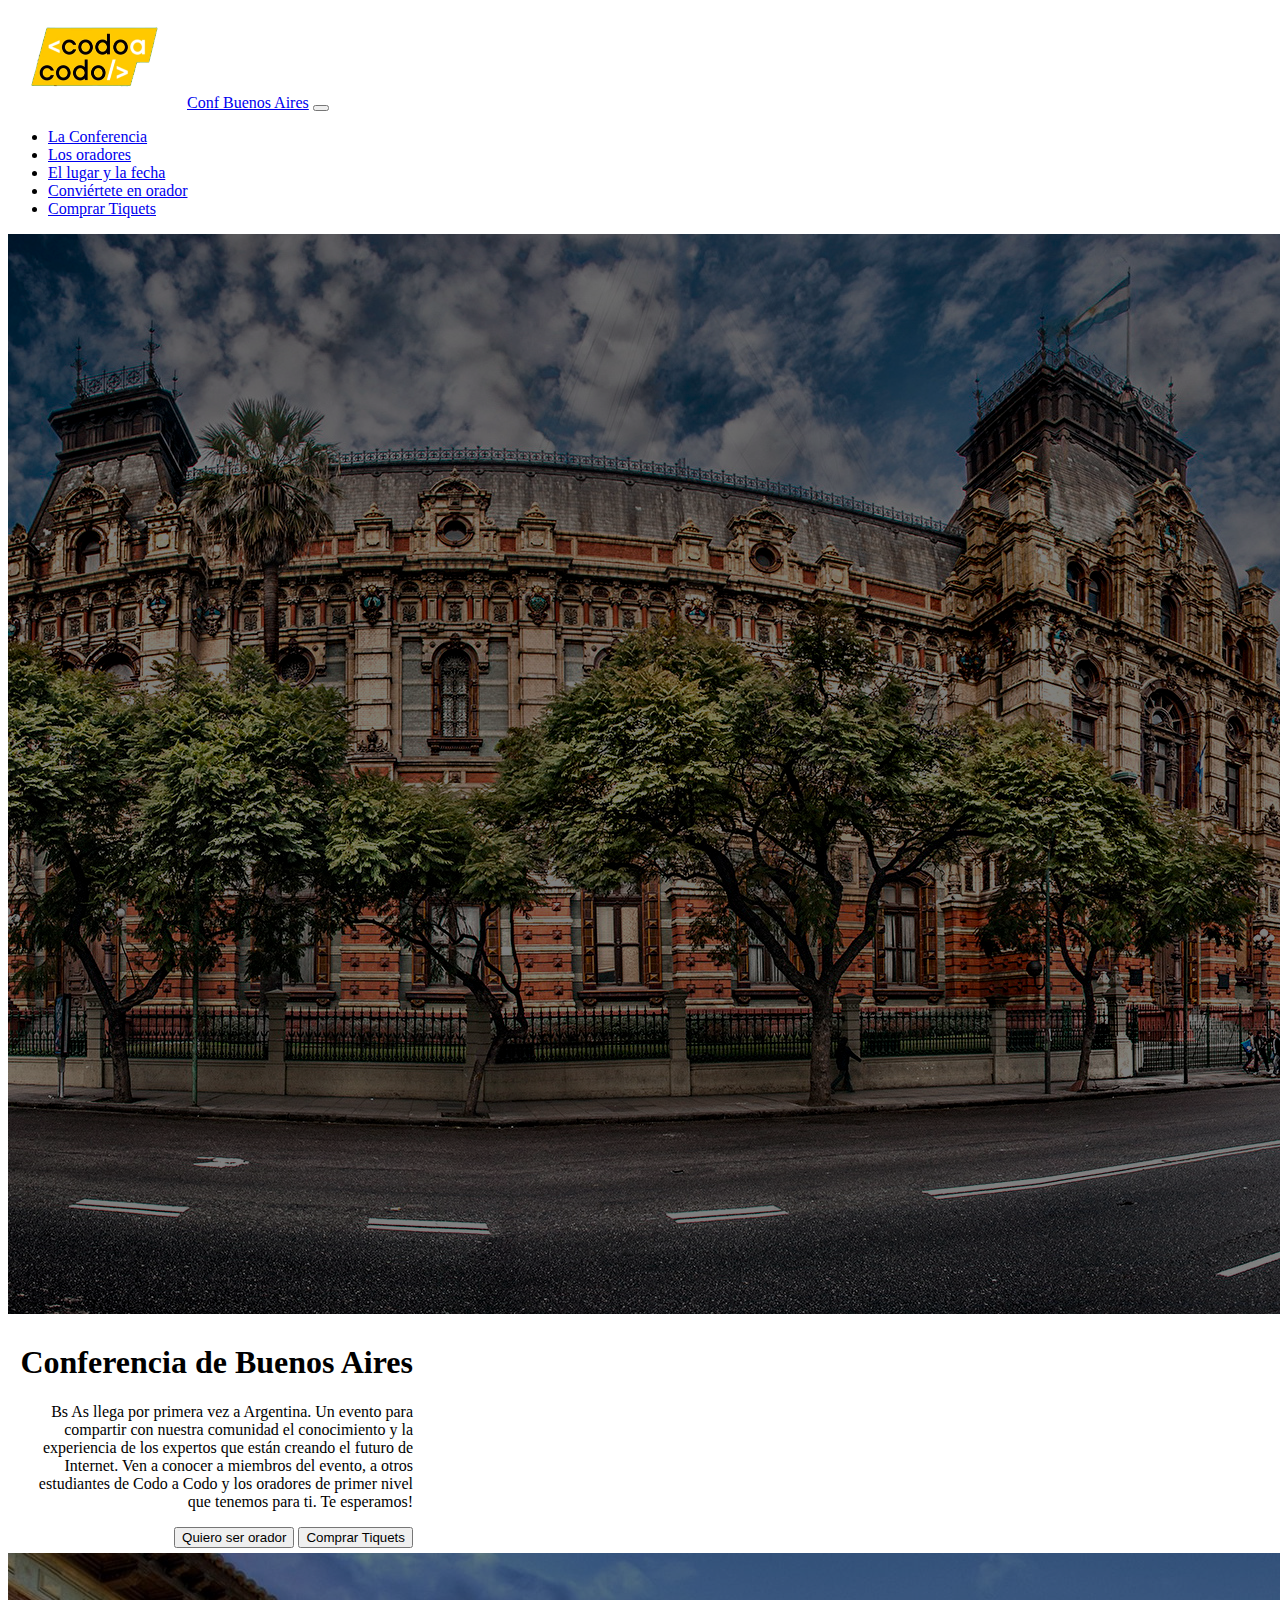
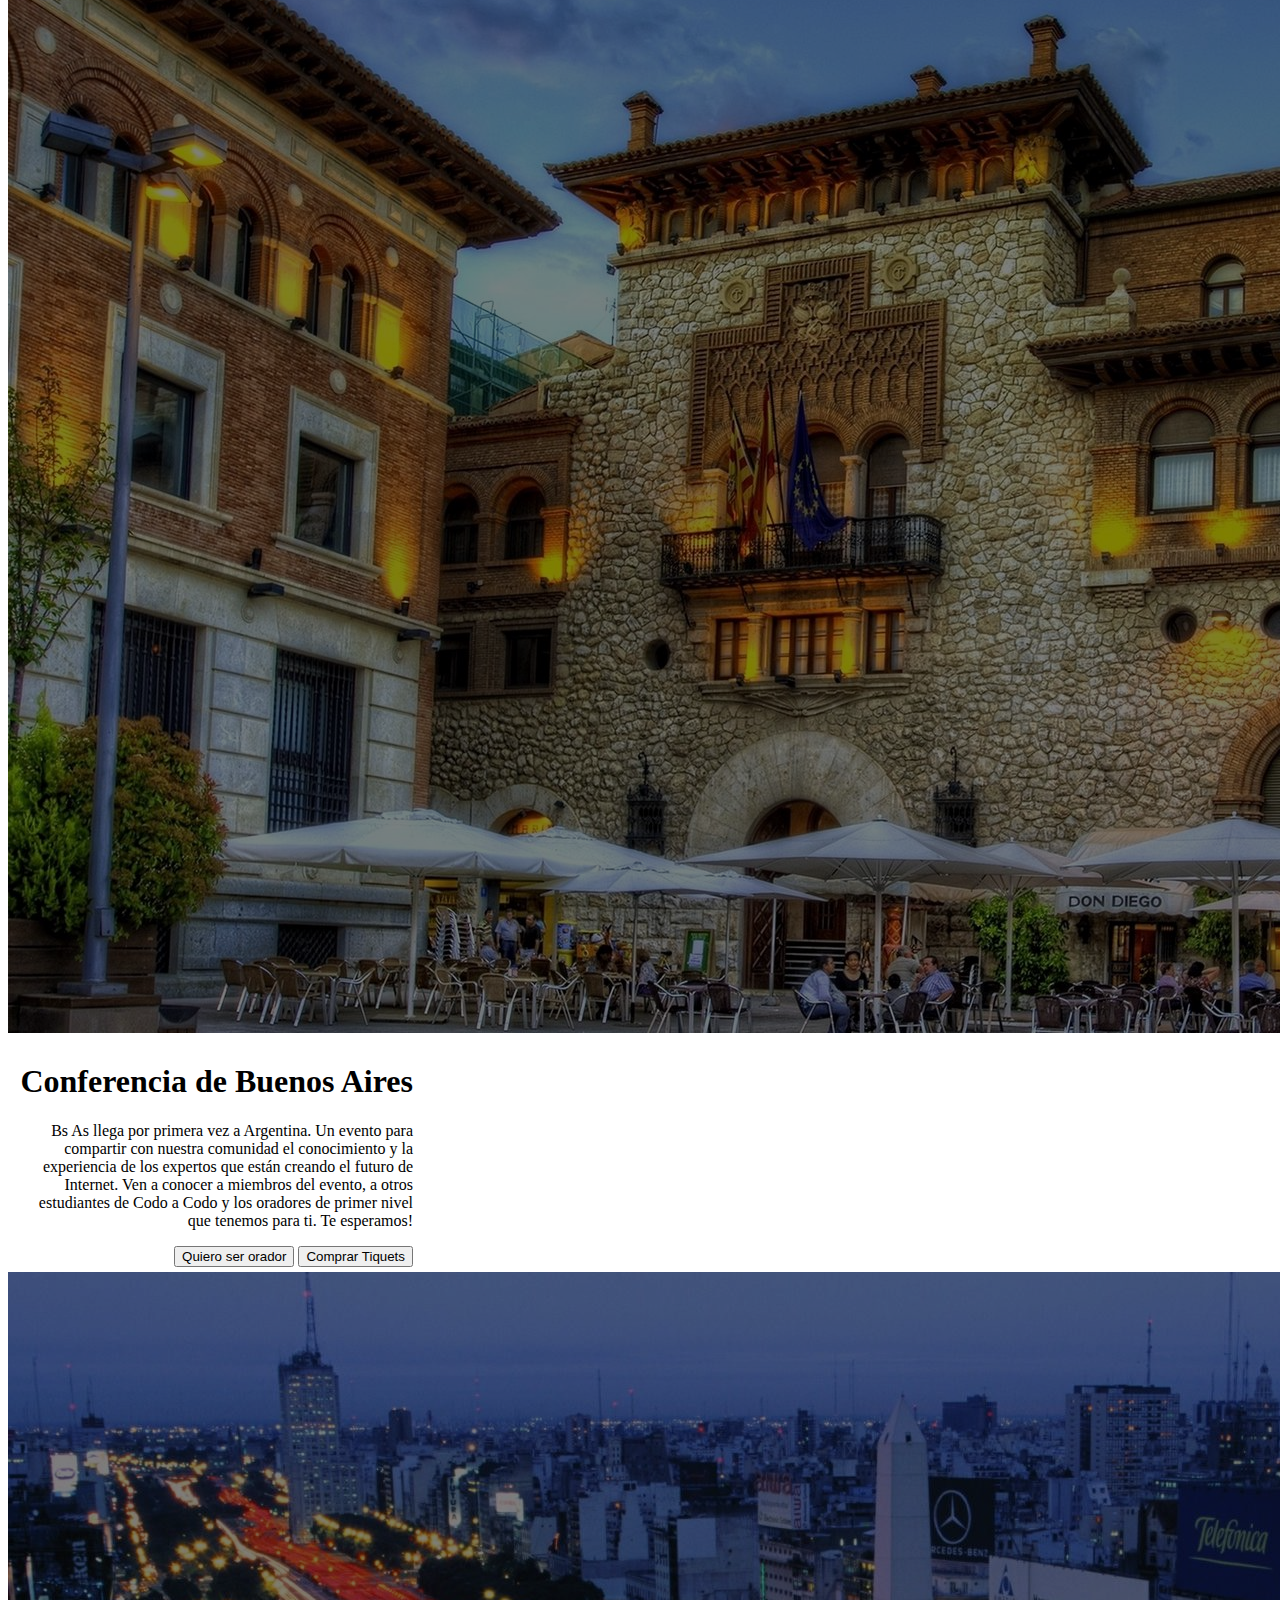
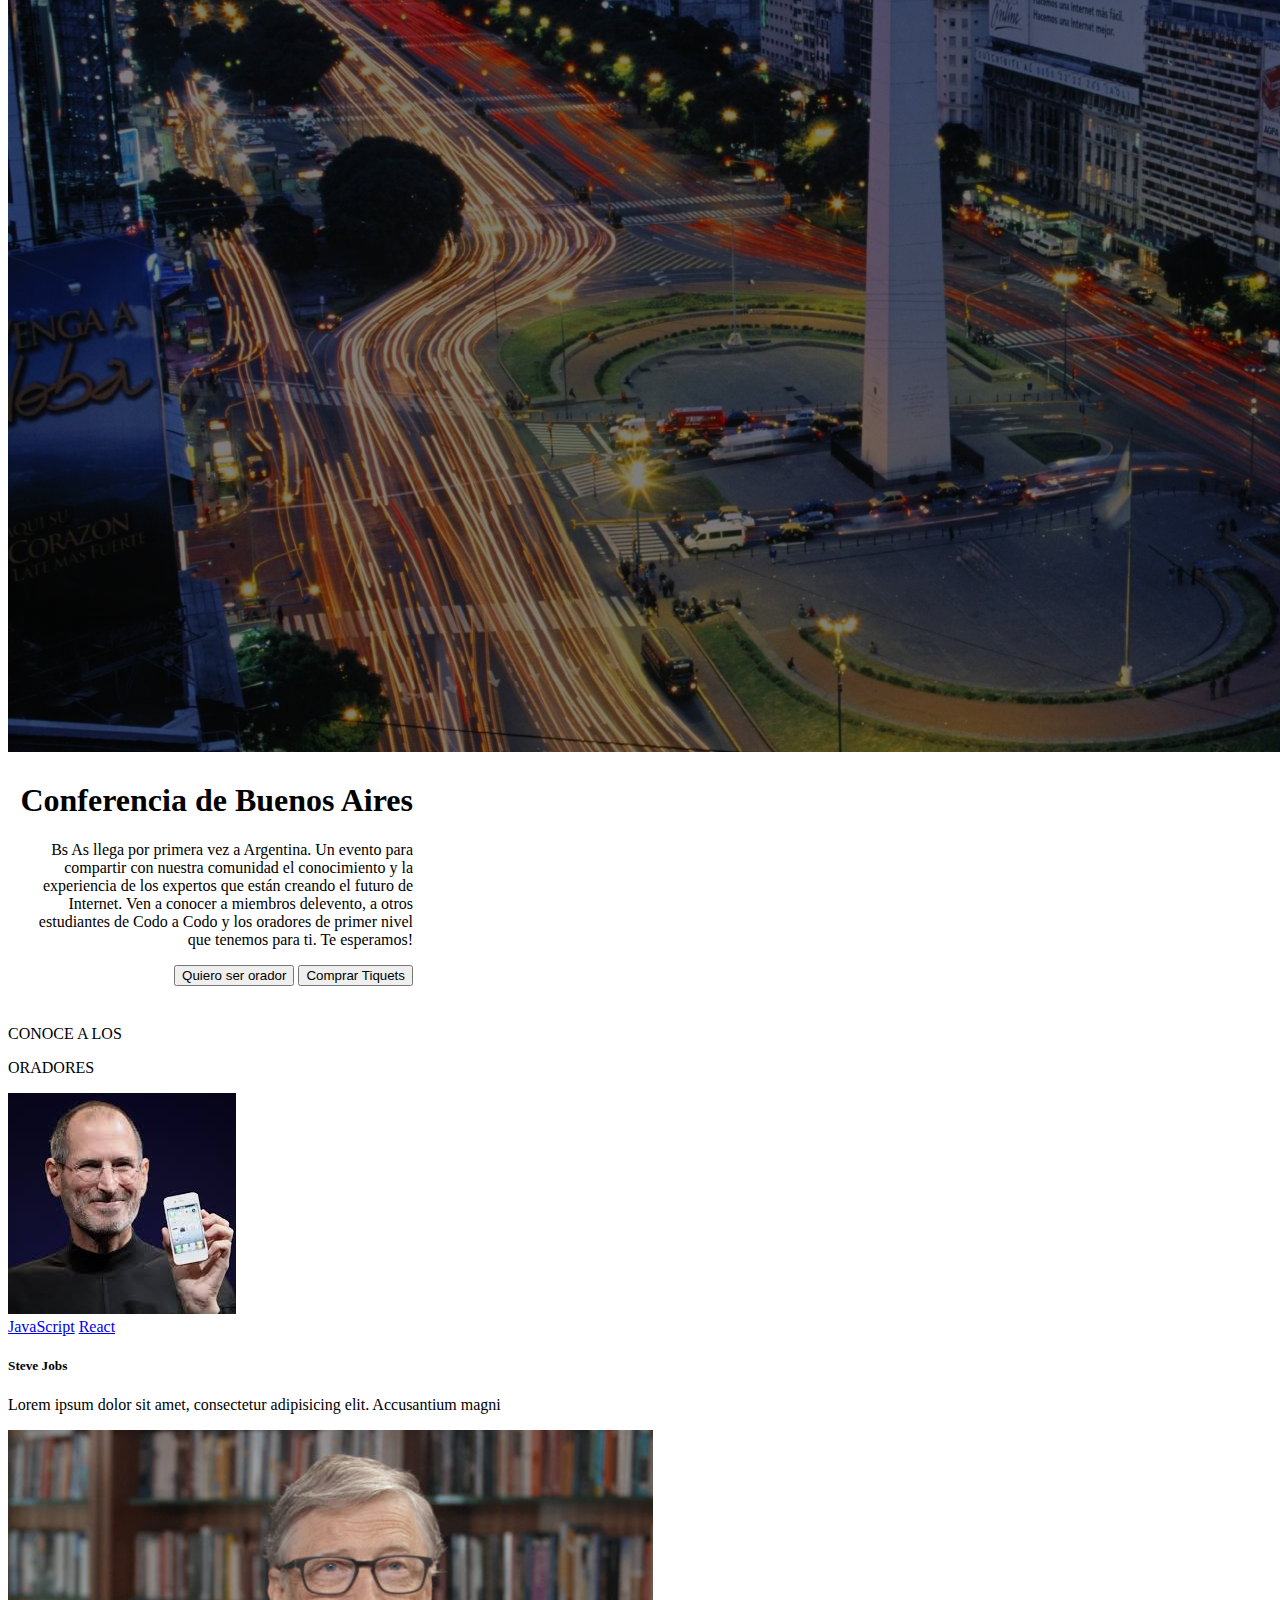
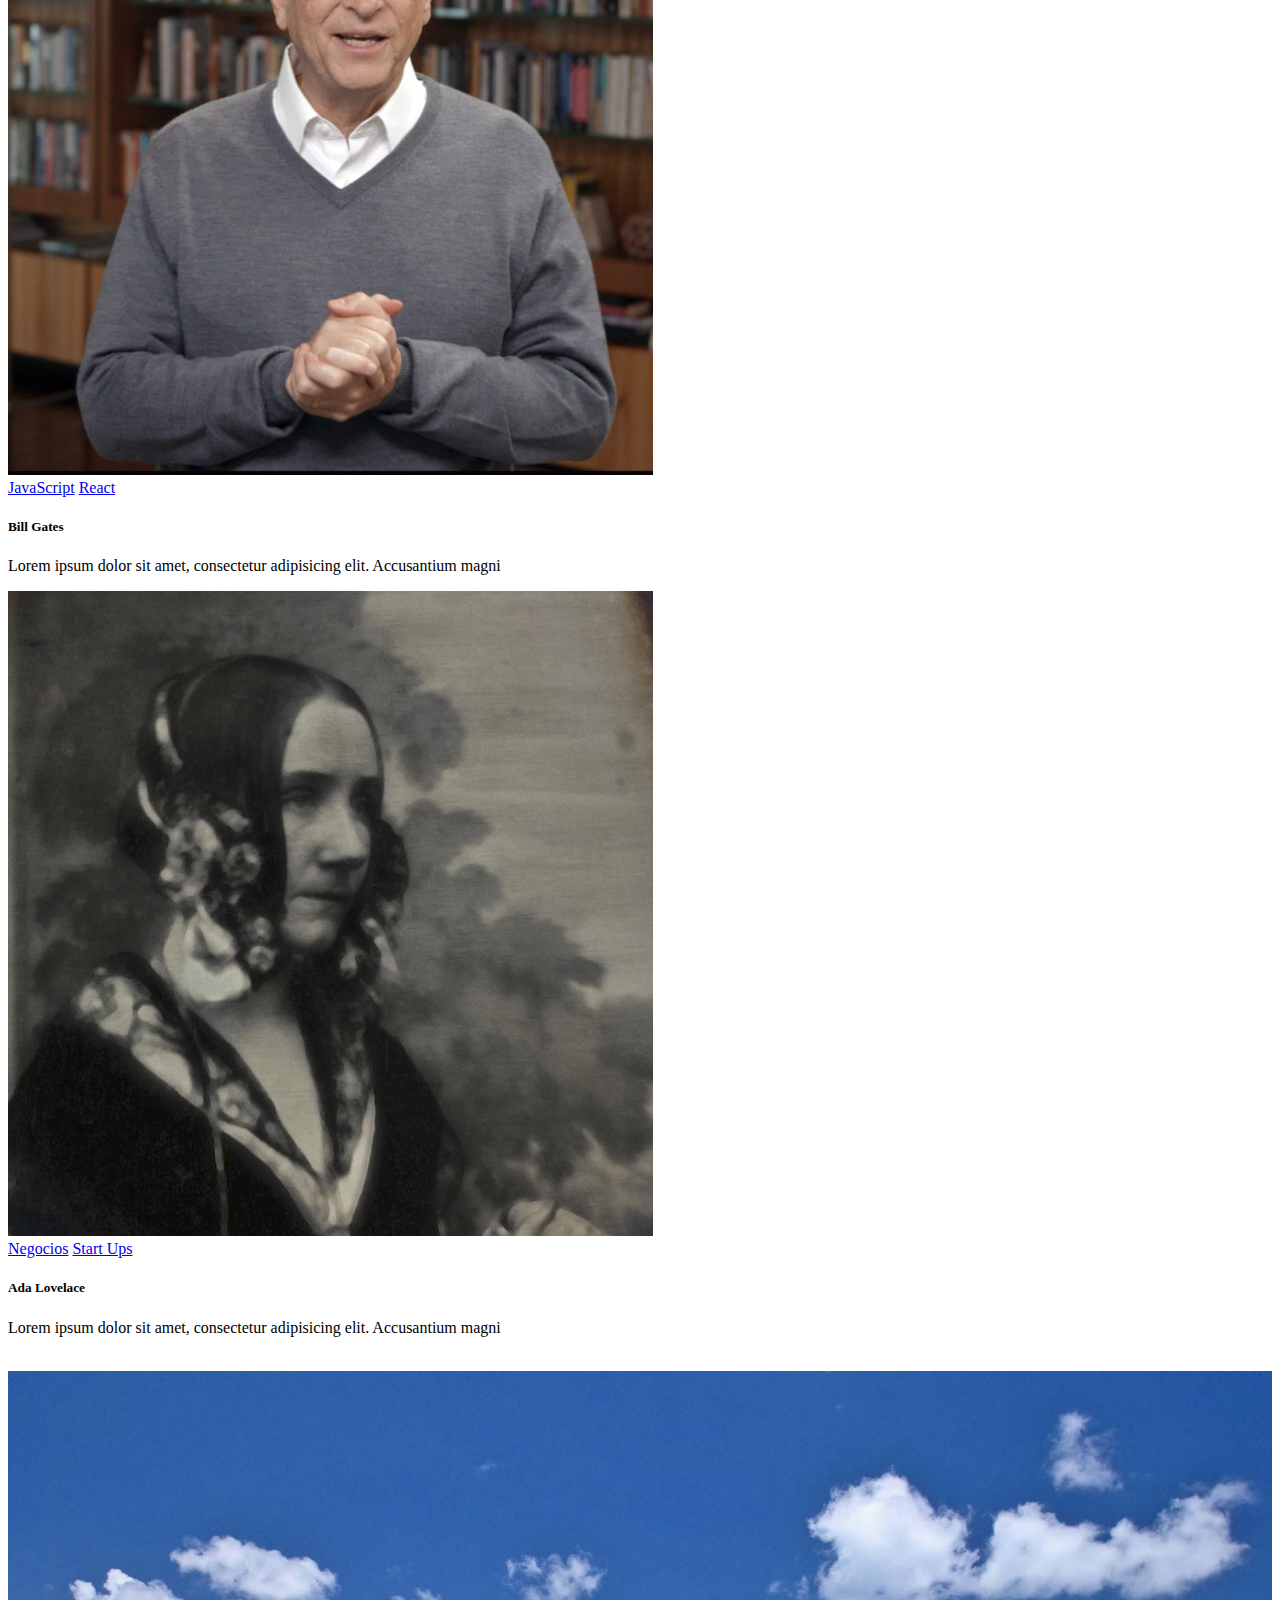
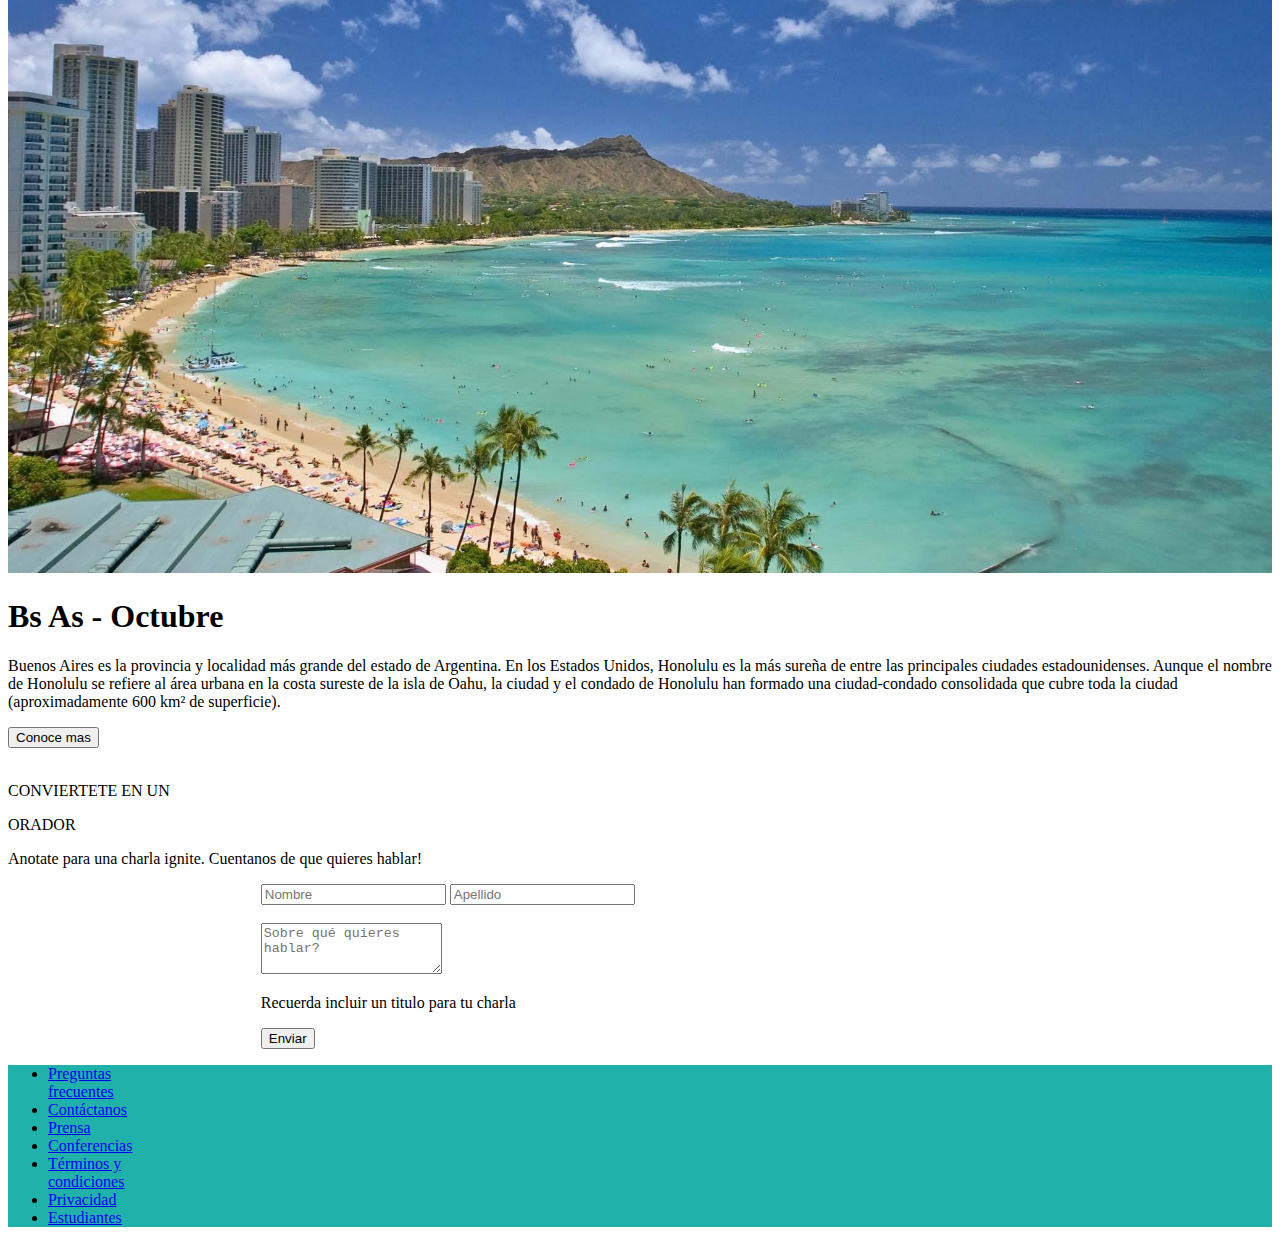
<file: 1er Trabajo Integrador (01-05)/index.html>
<!doctype html>
<html lang="es">
  <head>
    
    <meta charset="utf-8">
    <meta name="viewport" content="width=device-width, initial-scale=1">

   
    <link href="https://cdn.jsdelivr.net/npm/bootstrap@5.1.3/dist/css/bootstrap.min.css" rel="stylesheet" integrity="sha384-1BmE4kWBq78iYhFldvKuhfTAU6auU8tT94WrHftjDbrCEXSU1oBoqyl2QvZ6jIW3" crossorigin="anonymous">
    <link href="css/styles.css" rel="stylesheet">
   
    <title>1er Trabajo Integrador</title>
  </head>
      
  <body>
    <header>
      <div class="container-fluid"> 

        <nav class="navbar navbar-expand-lg navbar-dark bg-dark">
          <div class="container-fluid">

            <img src="img/codoacodo.png" alt="logo codo a codo" width="175" height="100" >
           
            <a class="navbar-brand" href="#">Conf Buenos Aires</a>


            <button class="navbar-toggler" type="button" data-bs-toggle="collapse" data-bs-target="#navbarSupportedContent" aria-controls="navbarSupportedContent" aria-expanded="false" aria-label="Toggle navigation">
              <span class="navbar-toggler-icon"></span>
            </button>
           
            <div class="collapse navbar-collapse" id="navbarSupportedContent">
              <ul class="navbar-nav ml-auto  mb-2 ms-auto mb-lg-0">
                <li class="nav-item">
                  <a class="nav-link active"  href="#">La Conferencia</a>
                </li>
                <li class="nav-item">
                  <a class="nav-link active"  href="#">Los oradores</a>
                </li>
                <li class="nav-item">
                  <a class="nav-link active"  href="#">El lugar y la fecha</a>
                </li>
                <li class="nav-item">
                  <a class="nav-link active"  href="#">Conviértete en orador</a>
                </li>
                <li class="nav-item">
                  <a class="nav-link active text-success" href="#">Comprar Tiquets</a>
                </li>              
              </ul>
             
            </div>
          </div>
        </nav>
        
      </div>
    </header>


    <section class="container-fluid">
      <div id="carouselExampleSlidesOnly" class="carousel slide" data-bs-ride="carousel">
        <div class="carousel-inner">
          <div class="carousel-item active">
            <img src="img/hawaii.jpg" class="d-block w-100 image-opacity" alt="...">
            <div class="carousel-caption d-none d-md-block ">
              <h1>Conferencia de Buenos Aires</h1>
              <p>Bs As llega por primera vez a Argentina. Un evento para compartir con nuestra comunidad el conocimiento y la experiencia de los expertos que están creando el futuro de Internet. Ven a conocer a miembros del evento, a otros estudiantes de Codo a Codo y los oradores de primer nivel que tenemos para ti. Te esperamos!
              </p>
              <button type="button" class="btn btn-outline-light">Quiero ser orador</button>
              <button type="button" class="btn btn-success">Comprar Tiquets</button>
            </div>
            
          </div>
          <div class="carousel-item">
            <img src="img/hawaii2.jpg" class="d-block w-100 image-opacity" alt="...">
            <div class="carousel-caption d-none d-md-block">
              <h1>Conferencia de Buenos Aires</h1>
              <p>Bs As llega por primera vez a Argentina. Un evento para compartir con nuestra comunidad el conocimiento y la experiencia de los expertos que están creando el futuro de Internet. Ven a conocer a miembros del evento, a otros estudiantes de Codo a Codo y los oradores de primer nivel que tenemos para ti. Te esperamos!
              </p>
              <button type="button" class="btn btn-outline-light">Quiero ser orador</button>
              <button type="button" class="btn btn-success">Comprar Tiquets</button>
            </div>
          </div>
          <div class="carousel-item">
            <img src="img/hawaii3.jpg" class="d-block w-100 image-opacity" alt="...">
            <div class="carousel-caption d-none d-md-block">
              <h1>Conferencia de Buenos Aires</h1>
              <p>Bs As llega por primera vez a Argentina. Un evento para compartir con nuestra comunidad el conocimiento y la experiencia de los expertos que están creando el futuro de Internet. Ven a conocer a miembros delevento, a otros estudiantes de Codo a Codo y los oradores de primer nivel que tenemos para ti. Te esperamos!
              </p>
              <button type="button" class="btn btn-outline-light">Quiero ser orador</button>
              <button type="button" class="btn btn-success">Comprar Tiquets</button>
            </div>
          </div>
        </div>
      </div>

    </section>
    <br>
    <p class="h4 text-center">CONOCE A LOS</p> 
    <p class=" h1 text-center"> ORADORES</p> 

    <section class="container col-9">
      <div class="row row-cols-1 row-cols-md-3 g-4">

        <div class="col">
          <div class="card">
            <img src="img/steve.jpg" class="card-img-top" alt="Steve Jobs">
            <div class="card-body">
              <a href="#" class="btn btn-warning btn-sm">JavaScript</a>
              <a href="#" class="btn btn-info btn-sm">React</a>
              <h5 class="card-title">Steve Jobs</h5>
              <p class="card-text">Lorem ipsum dolor sit amet, consectetur adipisicing elit. Accusantium magni </p>
            </div>
          </div>
        </div>

        <div class="col">
          <div class="card">
            <img src="img/bill.jpg" class="card-img-top" alt="Bill Gates">
            <div class="card-body">
              <a href="#" class="btn btn-warning btn-sm">JavaScript</a>
              <a href="#" class="btn btn-info btn-sm">React</a>
              <h5 class="card-title">Bill Gates</h5>
              <p class="card-text">Lorem ipsum dolor sit amet, consectetur adipisicing elit. Accusantium magni </p>
            </div>
          </div>
        </div>

        <div class="col">
          <div class="card">
            <img src="img/ada.jpeg" class="card-img-top" alt="Ada Lovelace">
            <div class="card-body">
              <a href="#" class="btn btn-secondary btn-sm">Negocios</a>
              <a href="#" class="btn btn-danger btn-sm">Start Ups</a>
              <h5 class="card-title">Ada Lovelace
              </h5>
              <p class="card-text">Lorem ipsum dolor sit amet, consectetur adipisicing elit. Accusantium magni </p>
            </div>
          </div>
        </div>

      
      </div>

      <br>

   <!--  <div class="card-group  mx-auto">  
        <div class="card p-2 m-2 shadow-lg-2 mb-5 bg-body-rounded" style="width: 18rem;">
            <img src="img/steve.jpg" class="card-img-top" alt="Steve Jobs">
            <div class="card-body">
              <a href="#" class="btn btn-warning btn-sm">JavaScript</a>
              <a href="#" class="btn btn-info btn-sm">React</a>
              <h5 class="card-title">Steve Jobs</h5>
              <p class="card-text">Lorem ipsum dolor sit amet, consectetur adipisicing elit. Accusantium magni </p>
            </div>
        </div> 

        <div class="card p-2 m-2 shadow-lg-2 mb-5 bg-body-rounded" style="width: 18rem;">
            <img src="img/bill.jpg" class="card-img-top "  alt="Bill Gates">
            <div class="card-body">
              <a href="#" class="btn btn-warning btn-sm">JavaScript</a>
              <a href="#" class="btn btn-info btn-sm">React</a>
              <h5 class="card-title">Bill Gates </h5>
              <p class="card-text">Lorem ipsum dolor sit amet, consectetur adipisicing elit. Accusantium magni </p>
            </div>
        </div>

        <div class="card p-2 m-2 shadow-lg-2 mb-5 bg-body-rounded" style="width: 18rem;">
            <img src="img/ada.jpeg" class="card-img-top"  alt="Ada Lovelace">
            <div class="card-body">
              <a href="#" class="btn btn-warning btn-sm">JavaScript</a>
              <a href="#" class="btn btn-info btn-sm">React</a>
              <h5 class="card-title">Ada Lovelace </h5>
              <p class="card-text">Lorem ipsum dolor sit amet, consectetur adipisicing elit. Accusantium magni </p>
            </div>
        </div> --> 
    
        
    </div>

        </div>


    </section>

    <section class="container-fluid">
      <div class="row">
        <div class="col 6 div-der">
          <img src="img/honolulu.jpg" width="100%"> 
        </div>
        <div class="col 6 div-izq bg-dark">
          <section class="text-container m-4">
            <h1 class="text-white">Bs As - Octubre</h1>
            <p class="text-white">Buenos Aires es la provincia y localidad más grande del estado de Argentina. En los Estados Unidos, Honolulu es la más sureña de entre las principales ciudades estadounidenses. Aunque el nombre de Honolulu se refiere al área urbana en la costa sureste de la isla de Oahu, la ciudad y el condado de Honolulu han formado una ciudad-condado consolidada que cubre toda la ciudad (aproximadamente 600 km² de superficie).
            </p>
            <button type="button" class="btn btn-outline-light">Conoce mas</button>
          </section>
             
        </div>
      </div>

    </section>

    <br>

    <p class="text-center">CONVIERTETE EN UN  </p>
    <p class="h3 text-center "> ORADOR </p>
    <p class="text-center">Anotate para una charla ignite. Cuentanos de que quieres hablar!</p>


    <section class="seccionFormulario">
          <form>      
          <div class="form-group d-flex justify-content-center">
            <input type="text" class="form-control"  placeholder="Nombre">
            <input type="text" class="form-control" placeholder="Apellido">
          </div>
          <br>
          <div class="form-group">
            <textarea class="form-control" rows="3" placeholder="Sobre qué quieres hablar?"></textarea>
          </div>
          <p>Recuerda incluir un titulo para tu charla</p>
          <button type="submit " class="btn btn-success w-100 mb-1">Enviar</button>
        </form>  
    </section>
    

    <section class="mt-2">
      <nav class="navbar navbar-expand-lg navbar-dark color-footer">      
          <div class="collapse navbar-collapse justify-content-center">
            <ul class="navbar-nav">
              <li class="nav-item m-3 " style="max-width: 5rem;">
                <a class="nav-link active" href="#">Preguntas frecuentes</a>
              </li>
              <li class="nav-item m-3">
                <a class="nav-link active" href="#">Contáctanos</a>
              </li>
              <li class="nav-item m-3">
                <a class="nav-link active" href="#">Prensa</a>
              </li>
              <li class="nav-item m-3">
                <a class="nav-link active" href="#">Conferencias</a>
              </li>
              <li class="nav-item m-3 "  style="max-width: 6rem;" >
                <a class="nav-link active" href="#">Términos y condiciones</a>
              </li>
              <li class="nav-item m-3">
                <a class="nav-link active" href="#">Privacidad</a>
              </li>
              <li class="nav-item m-3">
                <a class="nav-link active" href="#">Estudiantes</a>
              </li>             
            </ul>
          
        </div>
      </nav>
    
    </footer>




    <script src="https://cdn.jsdelivr.net/npm/bootstrap@5.1.3/dist/js/bootstrap.bundle.min.js" integrity="sha384-ka7Sk0Gln4gmtz2MlQnikT1wXgYsOg+OMhuP+IlRH9sENBO0LRn5q+8nbTov4+1p" crossorigin="anonymous"></script>
  
  </body>


  
</html>
</file>
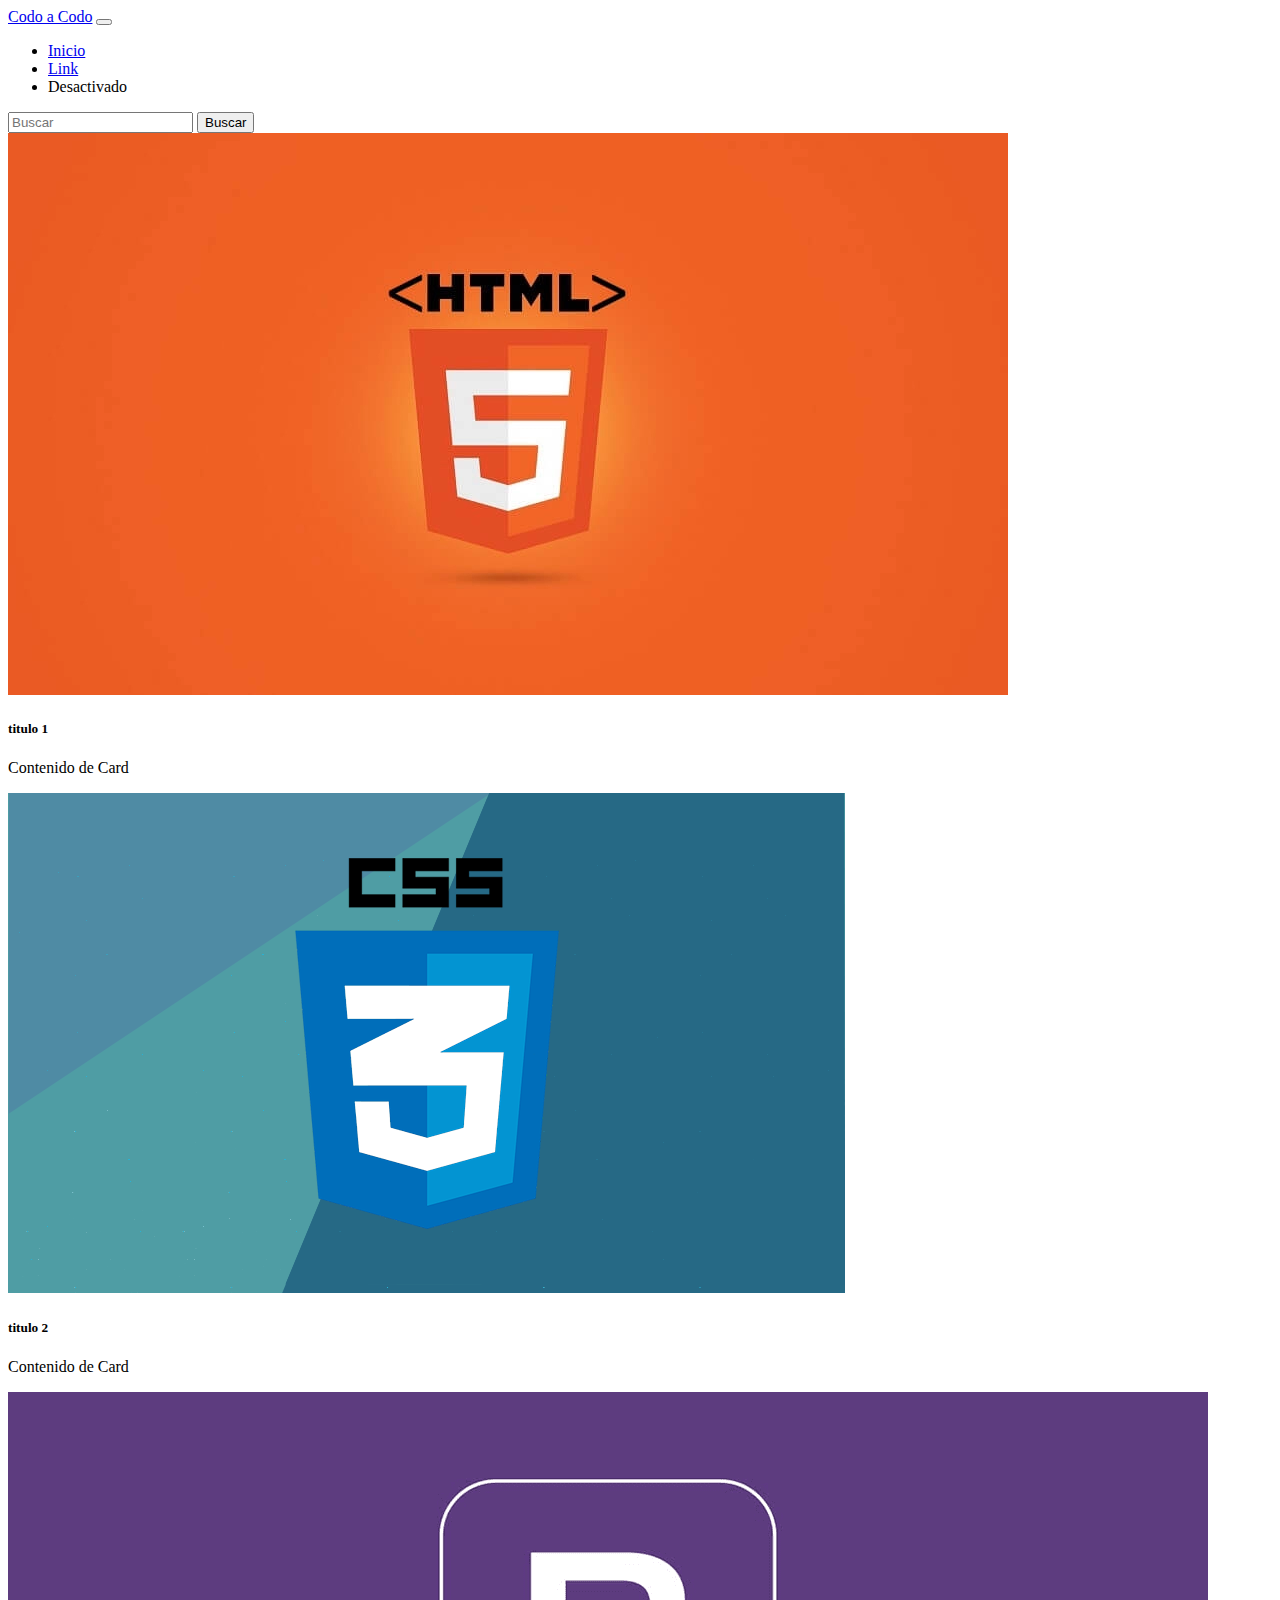
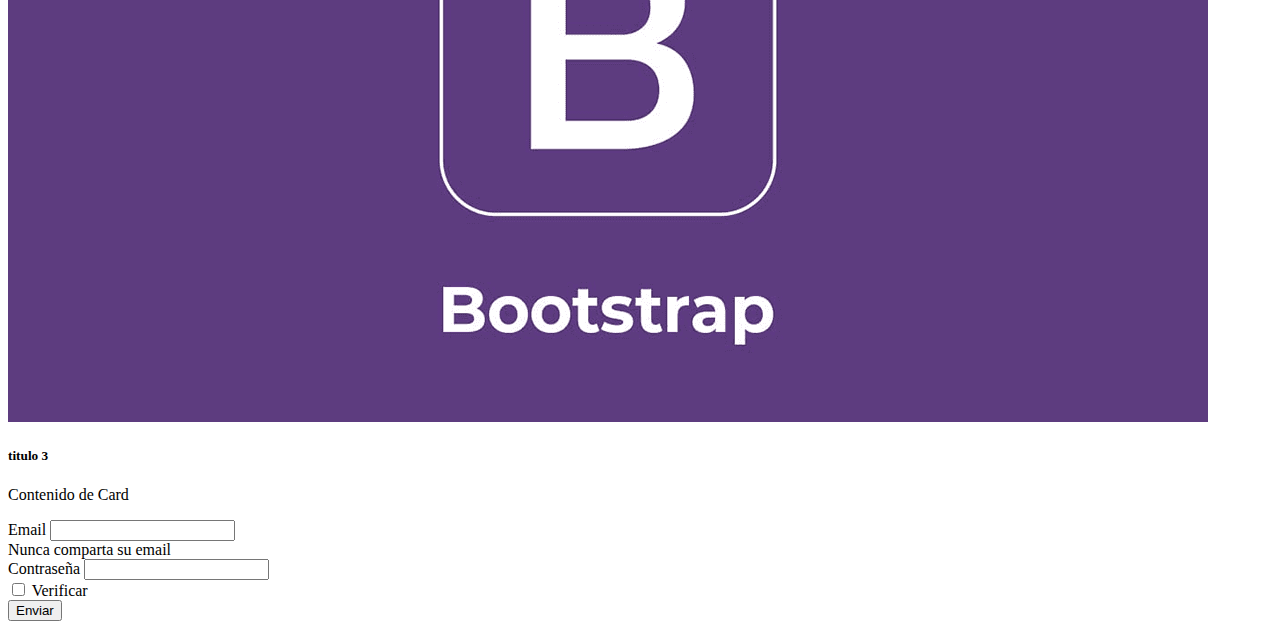
<file: Ejercicio Obligatorio Bootsrap/index.html>
<!doctype html>
<html lang="es">
  <head>
    
    <meta charset="utf-8">
    <meta name="viewport" content="width=device-width, initial-scale=1">

   
    <link href="https://cdn.jsdelivr.net/npm/bootstrap@5.1.3/dist/css/bootstrap.min.css" rel="stylesheet" integrity="sha384-1BmE4kWBq78iYhFldvKuhfTAU6auU8tT94WrHftjDbrCEXSU1oBoqyl2QvZ6jIW3" crossorigin="anonymous">
    
   
    <title>Ejercicio Obligatorio Bootstrap</title>
  </head>


  <body>
    <header>
        <div class="container-fluid"> 
            <nav class="navbar navbar-expand-lg navbar-light bg-light">
                <div class="container-fluid">
                  <a class="navbar-brand" href="#">Codo a Codo</a>
                  <button class="navbar-toggler" type="button" data-bs-toggle="collapse" data-bs-target="#navbarSupportedContent" aria-controls="navbarSupportedContent" aria-expanded="false" aria-label="Toggle navigation">
                    <span class="navbar-toggler-icon"></span>
                  </button>
                  <div class="collapse navbar-collapse" id="navbarSupportedContent">
                    <ul class="navbar-nav me-auto mb-2 mb-lg-0">
                      <li class="nav-item">
                        <a class="nav-link active" aria-current="page" href="#">Inicio</a>
                      </li>
                      <li class="nav-item">
                        <a class="nav-link" href="#">Link</a>
                      </li>          
                      <li class="nav-item">
                        <a class="nav-link disabled">Desactivado</a>
                      </li>
                    </ul>
                    <form class="d-flex">
                      <input class="form-control me-2" type="search" placeholder="Buscar" aria-label="Search">
                      <button class="btn btn-outline-success" type="submit">Buscar</button>
                    </form>
                  </div>
                </div>
              </nav>
        </div>
    </header>

    <section class="container-fluid">
        <div class="card-group  mx-auto">  
 
            <div class="card p-2 m-2 shadow-lg-2 mb-5 bg-body-rounded" style="width: 18rem;">
                <img src="img/html_logo.webp" class="card-img-top" alt="Logo html">
                <div class="card-body">
                  <h5 class="card-title">titulo 1</h5>
                  <p class="card-text">Contenido de Card</p>
                </div>
            </div> 

            <div class="card p-2 m-2 shadow-lg-2 mb-5 bg-body-rounded" style="width: 18rem;">
                <img src="img/css_logo.png" class="card-img-top "  alt="Logo css">
                <div class="card-body">
                  <h5 class="card-title">titulo 2</h5>
                  <p class="card-text">Contenido de Card</p>
                </div>
            </div>

            <div class="card p-2 m-2 shadow-lg-2 mb-5 bg-body-rounded" style="width: 18rem;">
                <img src="img/bootsrap_logo.png" class="card-img-top"  alt="Logo bootstrap">
                <div class="card-body">
                  <h5 class="card-title">titulo 3</h5>
                  <p class="card-text">Contenido de Card</p>
                </div>
            </div> 
        

        </div>


    </section>

       

    <section class="container-fluid">
        <form>
            <div class="mb-3">
              <label for="exampleInputEmail1" class="form-label">Email</label>
              <input type="email" class="form-control" id="exampleInputEmail1" aria-describedby="emailHelp">
              <div id="emailHelp" class="form-text">Nunca comparta su email</div>
            </div>
            <div class="mb-3">
              <label for="exampleInputPassword1" class="form-label">Contraseña</label>
              <input type="password" class="form-control" id="exampleInputPassword1">
            </div>
            <div class="mb-3 form-check">
              <input type="checkbox" class="form-check-input" id="exampleCheck1">
              <label class="form-check-label" for="exampleCheck1">Verificar</label>
            </div>
            <button type="submit" class="btn btn-primary">Enviar</button>
          </form>
    </section>


  </body>
  
</html>
</file>
<file: 1er Trabajo Integrador (01-05)/css/styles.css>
.seccionFormulario{
    margin-left: 20%;
    margin-right: 20%;
}


.carousel-caption {
    right: 5%;
    text-align: right;
    max-width: 400px;
    left: auto;
    padding: 5px;
    top: 40%;
    font-size: 100%;
    
}


.image-opacity{
    filter: brightness(50%);
}
.nav-item{
    padding-right: 0px;
    padding-left: 0px;
}

.color-footer{
    background-color: lightseagreen;

}
</file>
